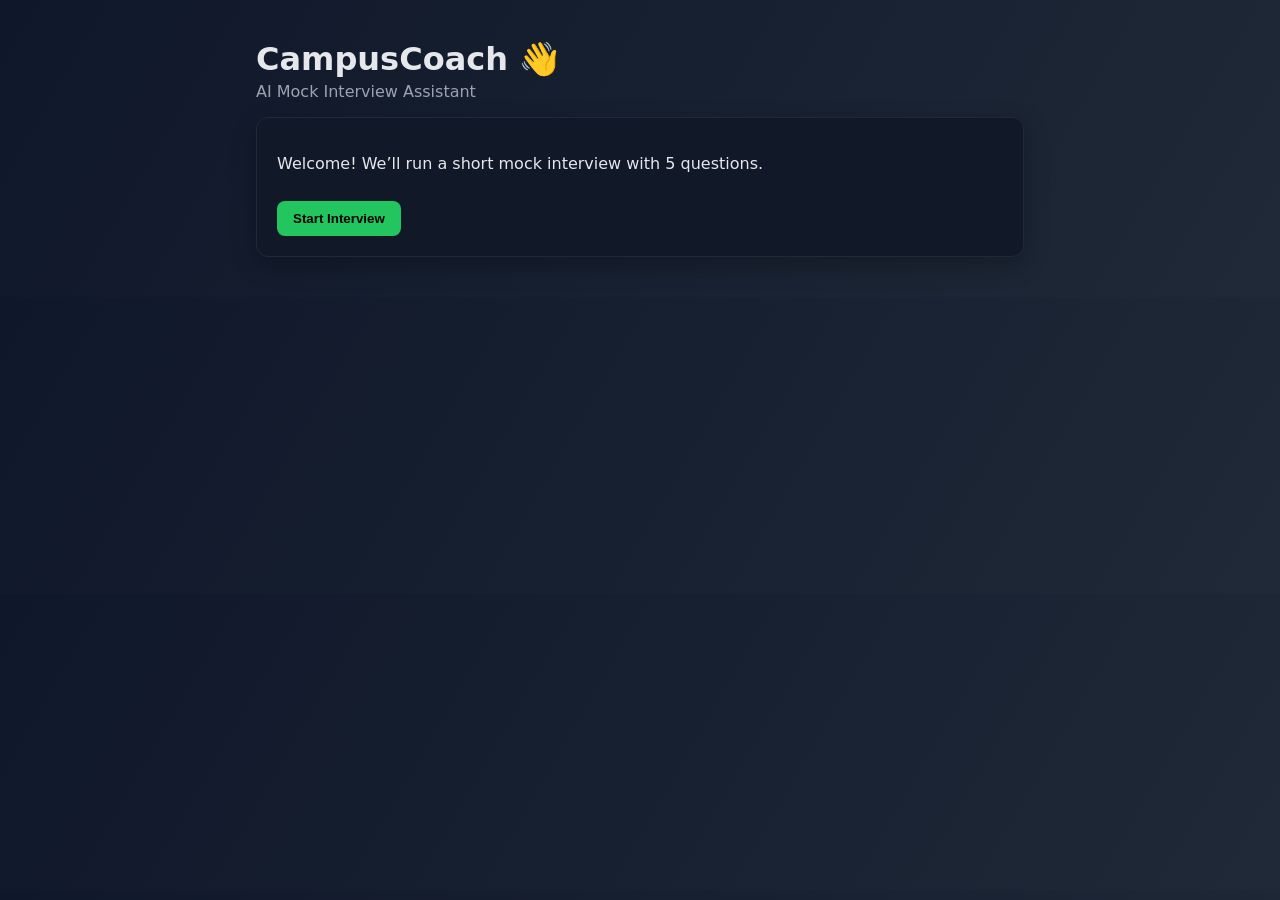
<file: client/index.html>
<!DOCTYPE html>
<html lang="en">
<head>
  <meta charset="UTF-8" />
  <meta name="viewport" content="width=device-width, initial-scale=1.0" />
  <title>CampusCoach</title>
  <link rel="stylesheet" href="styles.css" />
</head>
<body>
  <div class="container">
    <h1>CampusCoach 👋</h1>
    <p class="subtitle">AI Mock Interview Assistant</p>

    <div id="greeting" class="card">
      <p>Welcome! We’ll run a short mock interview with 5 questions.</p>
      <button id="startBtn" class="btn">Start Interview</button>
    </div>

    <div id="interview" class="card hidden">
      <div class="progress">
        <span id="progressText">Question 1 of 5</span>
      </div>
      <h2 id="questionText"></h2>
      <textarea id="answerInput" rows="6" placeholder="Type your answer..."></textarea>
      <button id="submitBtn" class="btn">Submit Answer</button>

      <div id="evaluation" class="evaluation hidden">
        <p><strong>Score:</strong> <span id="scoreText"></span>/10</p>
        <p><strong>Feedback:</strong> <span id="feedbackText"></span></p>
        <p><strong>Tips:</strong> <span id="tipsText"></span></p>
        <p class="rubric"><strong>Reason:</strong> <span id="rubricText"></span></p>
        <button id="nextBtn" class="btn btn-secondary">Next Question</button>
      </div>
    </div>

    <div id="final" class="card hidden">
      <h2>Final Summary</h2>
      <p id="summaryText"></p>
      <h3>Strengths</h3>
      <ul id="strengthsList"></ul>
      <h3>Areas to improve</h3>
      <ul id="improvementsList"></ul>
      <h3>7-Day Practice Plan</h3>
      <div id="planContainer"></div>
      <button id="restartBtn" class="btn">Restart</button>
    </div>
  </div>

  <script src="script.js"></script>
</body>
</html>
</file>
<file: client/styles.css>
:root {
  --bg: #0f172a;
  --card: #111827;
  --text: #e5e7eb;
  --muted: #9ca3af;
  --accent: #22c55e;
  --accent2: #3b82f6;
}
* { box-sizing: border-box; }
body {
  margin: 0;
  font-family: system-ui, -apple-system, Segoe UI, Roboto, sans-serif;
  background: linear-gradient(120deg, #0f172a, #1f2937);
  color: var(--text);
}
.container {
  max-width: 800px;
  margin: 40px auto;
  padding: 0 16px;
}
h1 { margin-bottom: 4px; }
.subtitle { color: var(--muted); margin-top: 0; }
.card {
  background: var(--card);
  border: 1px solid #1f2937;
  border-radius: 12px;
  padding: 20px;
  margin-top: 16px;
  box-shadow: 0 8px 24px rgba(0,0,0,0.25);
}
.hidden { display: none; }
.btn {
  background: var(--accent);
  color: black;
  border: none;
  padding: 10px 16px;
  border-radius: 8px;
  cursor: pointer;
  font-weight: 600;
  margin-top: 12px;
}
.btn:hover { filter: brightness(1.05); }
.btn-secondary { background: var(--accent2); color: white; }
textarea {
  width: 100%;
  margin-top: 12px;
  padding: 12px;
  border-radius: 8px;
  border: 1px solid #374151;
  background: #0b1020;
  color: var(--text);
}
.progress { color: var(--muted); margin-bottom: 8px; }
.evaluation p { margin: 6px 0; }
.rubric { color: var(--muted); font-style: italic; }
#planContainer { display: grid; grid-template-columns: 1fr 1fr; gap: 12px; }
.plan-day {
  border: 1px solid #1f2937;
  border-radius: 8px;
  padding: 12px;
  background: #0b1020;
}
.plan-day h4 { margin: 0 0 8px; }
</file>
